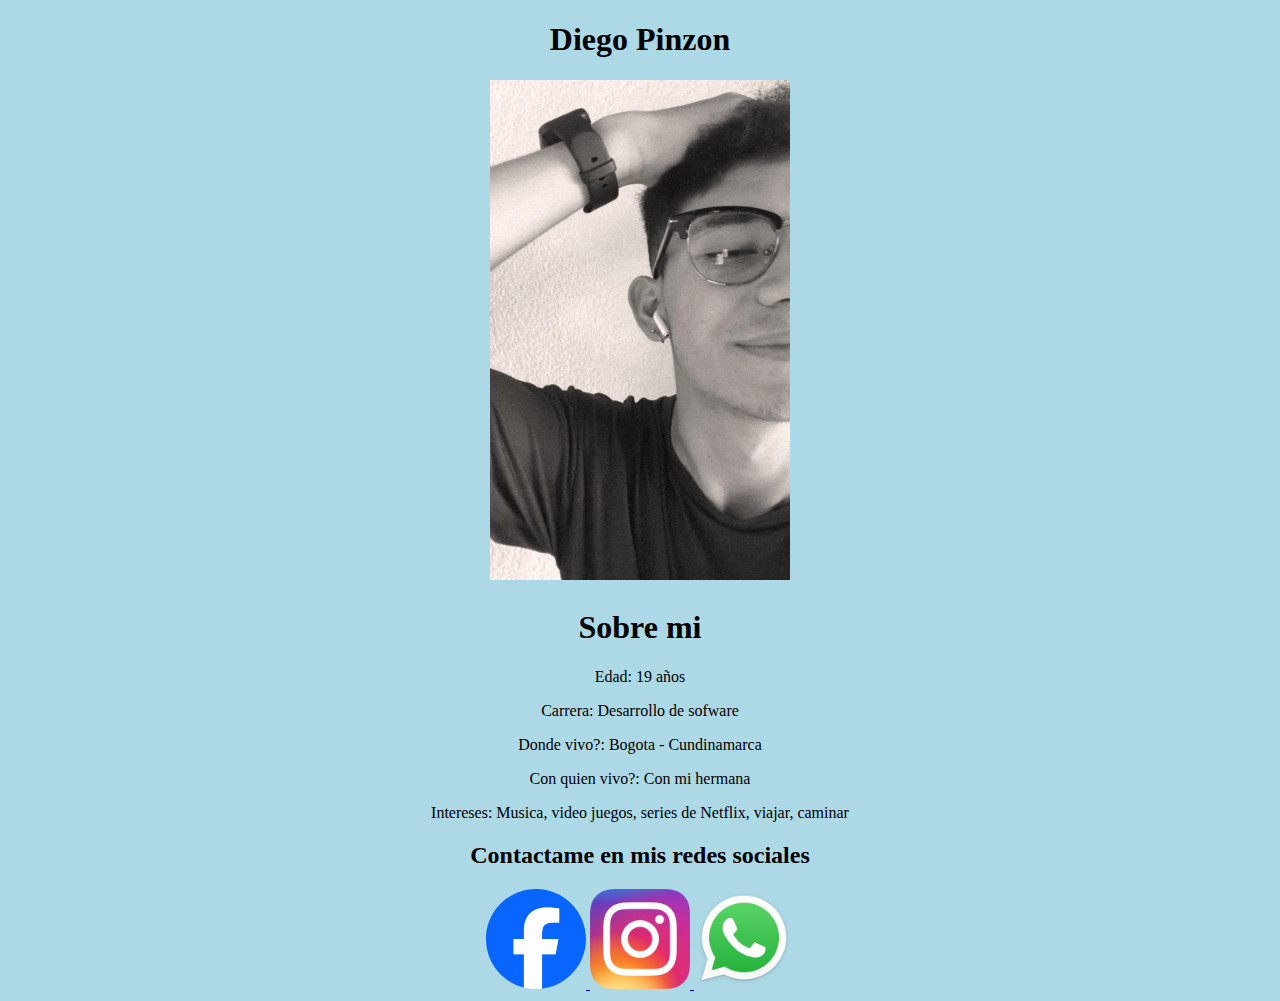
<file: index.html>
<!DOCTYPE html>
<html>
<head>
	<title>Nosotros</title>
	<link rel="icon" href="img/isis.jpg">
</head>

<body bgcolor="lightblue">
	<center>
		<h1>Diego Pinzon<h1>
		<img src="img/diego.png" width="300px" height="500px">
		<h1>Sobre mi<h1>
	</center>

	<center>
	<p>Edad: 19 años </p>
	<p>Carrera: Desarrollo de sofware </p>
	<p>Donde vivo?: Bogota - Cundinamarca </p>
	<p>Con quien vivo?: Con mi hermana</p>
	<p>Intereses: Musica, video juegos, series de Netflix, viajar, caminar</p>
	</center>

	<center>
		<h2>Contactame en mis redes sociales </h2>
        <a href="https://www.facebook.com/share/zedmBZkVMDSKWDET/?mibextid=WC7FNe">
		<img src="img/2023_Facebook_icon.svg" width="100px" height="100px">
		</a>
		<a href="https://www.instagram.com/diego__jp?igsh=Z3FmNXQ5cjZ5MGwz&utm_source=qr">
		<img src="img/Instagram_icon.png.webp" width="100px" height="100px">
		</a>
		<a href="https://wa.me/573044229057">
		<img src="img/WhatsApp_icon.png.webp" width="100px" height="100px">
		
	</center>

</body>
</html>
</file>
